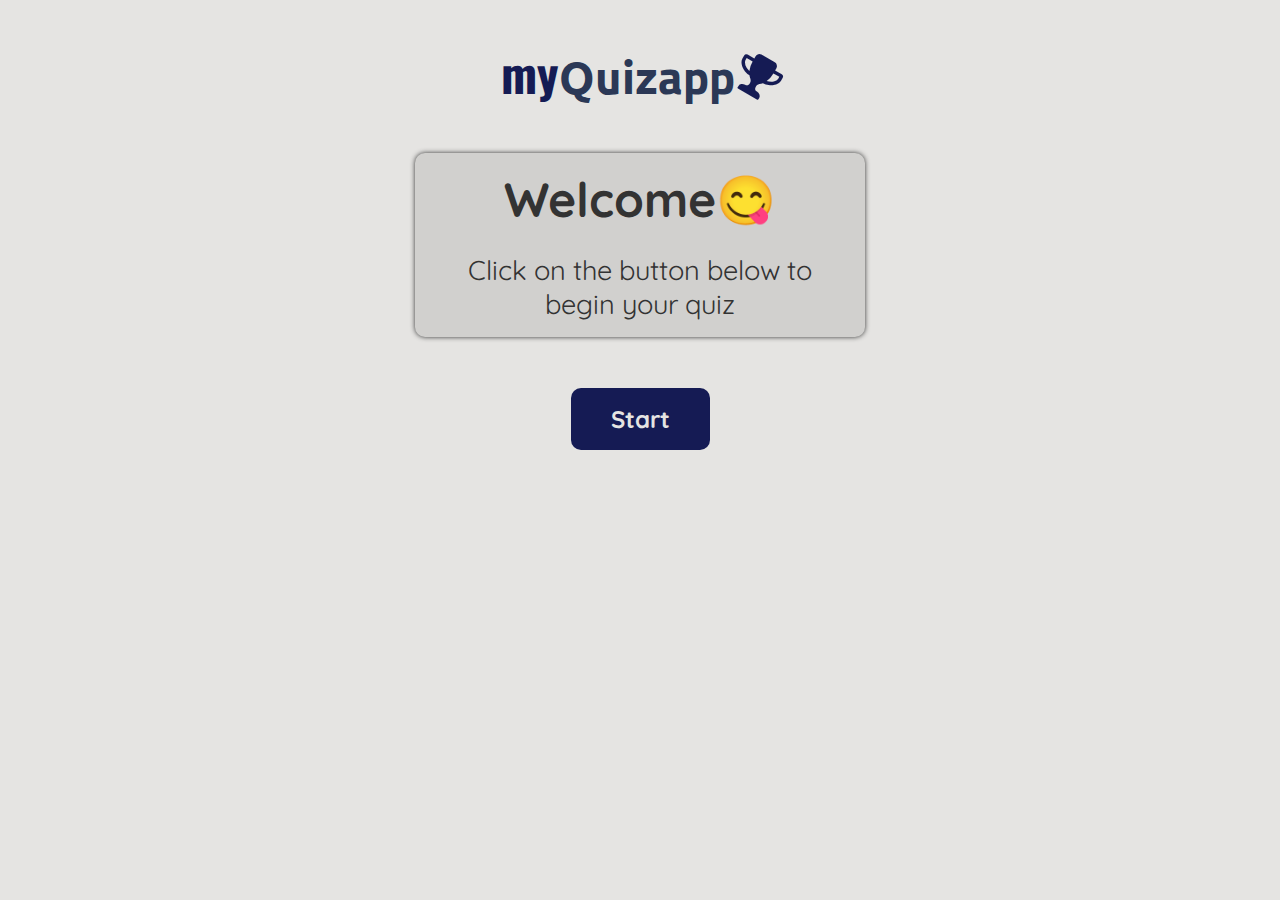
<file: index.html>
<!DOCTYPE html>
<html lang="en">
<head>
    <meta charset="UTF-8">
    <meta name="viewport" content="width=device-width, initial-scale=1.0">
    <title>QuizApp | Welcome</title>
    <link rel="stylesheet" href="style.css">
    <link href="https://stackpath.bootstrapcdn.com/font-awesome/4.7.0/css/font-awesome.min.css" rel="stylesheet" integrity="sha384-wvfXpqpZZVQGK6TAh5PVlGOfQNHSoD2xbE+QkPxCAFlNEevoEH3Sl0sibVcOQVnN" crossorigin="anonymous">
</head>
<body>
    <main>
        <div class="container">
            <h1><span id="quiz-header">my</span><span id="quiz-header2">Quiz</span><span id="quiz-header3">app</span><i class="fa fa-trophy"></i></h1>

            <div class="welcome">
                <h2>Welcome&#128523;</h2>
                <p>Click on the button below to begin your quiz</p>
            </div>
            <a href="Questions.html" class="btn">Start</a>
        </div>
    </main>






    <script src="script.js"></script>
</body>
</html>
</file>
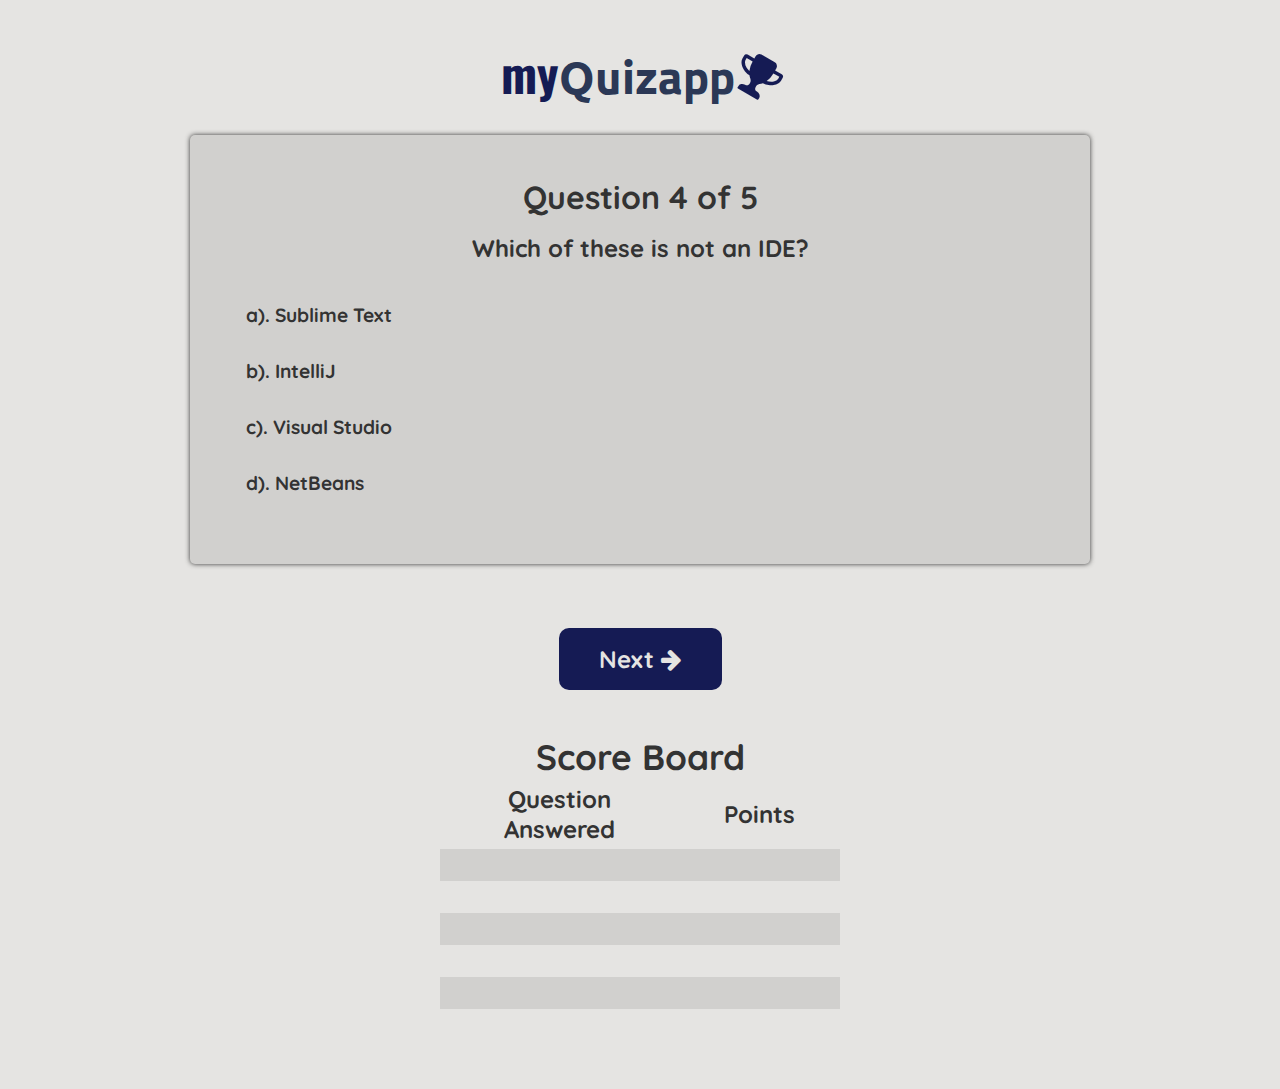
<file: Questions.html>
<!DOCTYPE html>
<html lang="en">
  <head>
    <meta charset="UTF-8" />
    <meta name="viewport" content="width=device-width, initial-scale=1.0" />
    <title>QuizApp | Questions</title>
    <link rel="stylesheet" href="style.css" />
    <link
      href="https://stackpath.bootstrapcdn.com/font-awesome/4.7.0/css/font-awesome.min.css"
      rel="stylesheet"
      integrity="sha384-wvfXpqpZZVQGK6TAh5PVlGOfQNHSoD2xbE+QkPxCAFlNEevoEH3Sl0sibVcOQVnN"
      crossorigin="anonymous"
    />
  </head>
  <body>
    <main>
      <div class="container">
        <h1>
          <span id="quiz-header">my</span><span id="quiz-header2">Quiz</span
          ><span id="quiz-header3">app</span><i class="fa fa-trophy"></i>
        </h1>
        <div class="grid-2">
          <div class="question">
            <h2 class="Question"></h2>
            <p class="statement"></p>
           <ul class="options">
            <li id="0" class="option1" onclick="check(this)"></li>
            <li  id="1" class="option2" onclick="check(this)"></li>
            <li  id="2" class="option3" onclick="check(this)"></li>
            <li  id="3" class="option4" onclick="check(this)"></li>
           </ul>
          </div>
        </div>
      </div>

      <div class="container">
        <a class="btn"
          id="nextQuestion">Next <i class="fa fa-arrow-right"></i
        ></a>
      </div>

      <div class="container table">
        <h2>Score Board</h2>
        <table>
          <thead>
            <th>Question<br>Answered</th>
            <th>Points</th>
          </thead>
          <tbody>
            <tr>
              <td class="pointQuestion"></td>
              <td id="tableScore"></td>
            </tr>
            <tr>
              <td class="pointQuestion"></td>
              <td id="tableScore"></td>
            </tr>
            <tr>
              <td class="pointQuestion"></td>
              <td id="tableScore"></td>
            </tr>
            <tr>
              <td class="pointQuestion"></td>
              <td id="tableScore"></td>
            </tr>
            <tr>
              <td class="pointQuestion"></td>
              <td id="tableScore"></td>
            </tr>
          </tbody>
        </table>
      </div>
    </main>


    <div class="containment">

     <div class="results">
         <h2 class="remarks"></h2>
         <p id="scoreRemarks"></p>
         <a href="index.html" class="btn">Play Again&#128523;</a>
     </div>
  </div>
    

    <script src="script.js"></script>
  </body>
</html>
</file>
<file: style.css>
@import url("https://fonts.googleapis.com/css?family=Oswald&display=swap");
@import url("https://fonts.googleapis.com/css?family=Oswald|Ubuntu&display=swap");
@import url("https://fonts.googleapis.com/css?family=Oswald|Titillium+Web|Ubuntu&display=swap");
@import url("https://fonts.googleapis.com/css?family=Oswald|Quicksand|Titillium+Web|Ubuntu&display=swap");

:root {
  --primary-color: #e5e4e2;
  --secondary-color: #151b54;
  --primary-color-hover: #d1d0ce;
  --secondary-color-hover: #2b3856;
}

body {
  padding: 0;
  margin: 0;
  background-color: var(--primary-color);
  font-family: "Quicksand", sans-serif;
  font-weight: bolder;
  color: #333;
}

/* Global */
.container, .containment{
  max-width: 1000px;
  text-align: center;
  margin: auto;
  padding: 1rem;
}



.btn {
  border: none;
  background: var(--secondary-color);
  padding: 1rem 2.5rem;
  border-radius: 10px;
  margin: 1.5rem;
  margin-bottom: 0;
  display: inline-block;
  font-size: 1.5rem;
}

a {
  text-decoration: none;
  color: var(--primary-color);
}

.btn:hover {
  background: var(--secondary-color-hover);
  transition: all 1000ms;
  color: var(--primary-color-hover);
}


.green-correct{
  background: green;
  padding: 1rem;
  width: 70%;
  color: #fff;
  margin: 1rem 0;
  border-bottom-left-radius: 10px;
  border-top-left-radius: 10px;
  border-top-right-radius: 10px;


}

.red-wrong{
  background: red;
  padding: 1rem;
  margin: 1rem 0;
  width: 70%;
  color: #fff;
  border-bottom-left-radius: 10px;
  border-top-left-radius: 10px;
  border-top-right-radius: 10px;
}

.disabled{
  pointer-events: none;
}
/* Table */
table {
  border-collapse: collapse;
  width: 400px;
  margin: auto;
  padding: 0;
}

th,tr,td{
  text-align: center;
}

th{
  height: 50px;
  padding: 5px;
  font-weight: bolder;
  font-size: 1.5rem;
  background-color: var(--primary-color);
}
td{
  padding: 1rem;
}


tr:nth-child(odd){
  background-color:var(--primary-color-hover);
}

.table{
  padding-top: 0;
  margin-top: 0;
  margin-bottom: 4rem;
}
.table h2{
  font-size: 2.2rem;
  margin-bottom: 0;
}



/* Quiz Header */
#quiz-header {
  color: var(--secondary-color);
  font-family: "Oswald", sans-serif;
  font-size: 3rem;
}

#quiz-header2 {
  color: var(--secondary-color-hover);
  font-family: "Ubuntu", sans-serif;
  font-size: 2.8rem;
}

#quiz-header3 {
  color: var(--secondary-color-hover);
  font-family: "Titillium Web", sans-serif;
  font-size: 3rem;
}

.container h1 i {
  transform: rotate(30deg);
  color: var(--secondary-color);
  font-size: 3rem;
  animation-name: icon;
  animation-duration: 1s;
  animation-timing-function: ease-in-out;
  animation-iteration-count: 5;
}

/* Welcome Page*/

.welcome {
  background: var(--primary-color-hover);
  border: none;
  border-radius: 10px;
  box-shadow: 0px 0px 5px #333;
  width: 450px;
  margin: auto;
}

.welcome h2 {
  padding: 1rem 1rem 0rem 1rem;
  font-size: 3rem;
  margin-bottom: 0;
}
.welcome p {
  padding: 0rem 1rem 1rem 1rem;
  font-size: 1.7rem;
  font-weight: lighter;
  margin-top: 1.5rem;
}



/* Questions page */

.grid-2 {
  display: grid;
  grid-gap: 2rem;
  grid-template-columns: 2fr;
  margin: auto;
  margin-bottom: 0.5rem;
  width: 900px;
}
.question,
.score {
  background-color: var(--primary-color-hover);
  border-radius: 5px;
  box-shadow: 0px 0px 5px #333;
}

.grid-2 .question h2 {
  text-align: center;
  padding: 1rem 2rem;
  margin-bottom: 0;
  font-size: 2rem;
}

.grid-2 .question p {
  margin-top: 0;
  text-align: center;
  padding: 0 2rem;
  font-size: 1.5rem;
}

.grid-2 .question li {
  list-style: none;
  text-align: left;
  padding: 1rem;
  font-size: 1.2rem;
  transition: font-size ease-in 200ms;
}
.grid-2 .question li:last-child{
  margin-bottom: 2.3rem;
  padding-bottom: 2rem;
}


.grid-2 .question li:hover {
  cursor: pointer;
  font-size: 1.4rem;
}



/* Results page */

.containment{
  position: fixed;
  left: 0;
  right: 0;
  top: 0;
  width: 100%;
  height: 100%;
  background: rgba(0,0,0,0.9);
  z-index: 10;
  display: none;
  justify-content: center;
  align-items: center;
  transition: display ease-in-out 300ms;
}
.results{
  transition: display ease-in-out 300ms;
  background: var(--primary-color-hover);
  padding: 1rem 1rem 3rem 1rem;
  flex-basis: 700px;
  box-shadow: 0px 0px 20px #333;
  border-radius: 7px;
}

.results h2{
  font-size: 3rem;
  margin: 0;
}

.results p{
  font-size: 1.6rem;
}


/* Animations */
@keyframes icon{
  0%{
    transform: rotate(0deg);
  }
  100%{
    transform: rotate(360deg);
  }
}


/* Media Queries */

@media screen and (max-width: 728px) {
  #quiz-header,
  #quiz-header2,
  #quiz-header3,
  .container h1 i {
    font-size: 2rem;
  }

  .welcome {
    width: 300px;
  }

  .welcome h2 {
    font-size: 2rem;
  }

  .welcome p {
    font-size: 1.2rem;
  }

  .btn {
    font-size: 1rem;
    margin: 0.7rem;
    margin-bottom: 1rem;
    padding: 1rem 1.5rem;
  }
  .grid-system {
    max-width: 300px;
    margin: auto;
  }
  .grid-2 {
    width: 280px;
    margin: auto;
    margin-bottom: 2rem;
  }

  .grid-2 .question h2 {
    text-align: center;
    padding: 0.8rem;
    font-size: 1.2rem;
  }

  .grid-2 .question p {
    margin-top: 0;
    text-align: center;
    padding: 0.5rem;
    font-size: 0.8rem;
  }
  .grid-2 .question li {
    list-style: none;
    margin-left: 0;
    padding: 0.7rem;
    font-size: 0.7rem;
  }
  .grid-2 .question li:hover {
    font-size: 0.8rem;
  }

  table{
    width: 200px;
  }

  th{
    font-size: 1rem;
  }
  .table h2{
    font-size: 1.5rem;
  }
  .containment{
    width: 80%;
  }
  .results{
    padding: 1rem;
    margin: auto;
    flex-basis: 400px;
  }

  .results h2{
    font-size: 2rem;
  }
  .results p{
    font-size: 1rem;
  }
}

@media screen and (max-width:360px){
 .welcome{
   width: 280px;
   margin: auto;
 }
 
  .grid-system{
    max-width: 300px;
    margin: auto;
  }

  .grid-2{
    width: 280px;
    margin: auto;
  }
  .grid-2 .question li {
    margin-left: 0;
  }

}

@media screen and (max-height: 500px) {
  
  .grid-system {
    width: 600px;
    margin: auto;
  }

  .grid-2 {
    width: 600px;
    margin: auto;
    margin-bottom: 4rem;
  }

  .grid-2 .question li:last-child{
    margin-bottom: 0;
  }

  .table{
    margin-top: 0;
  }

  .containment{
    margin: auto;
  }

  .results{
    margin: auto;
    flex-basis: 450px;
  }
}

@media screen and (width:768px) {
  .grid-system {
   width: 600px;
   margin: auto;
  }
  .grid-2{
    width: 600px;
    margin-bottom: 2rem;
  }

  .results{
    margin: auto;
    flex-basis: 600px;
  }
}
</file>
